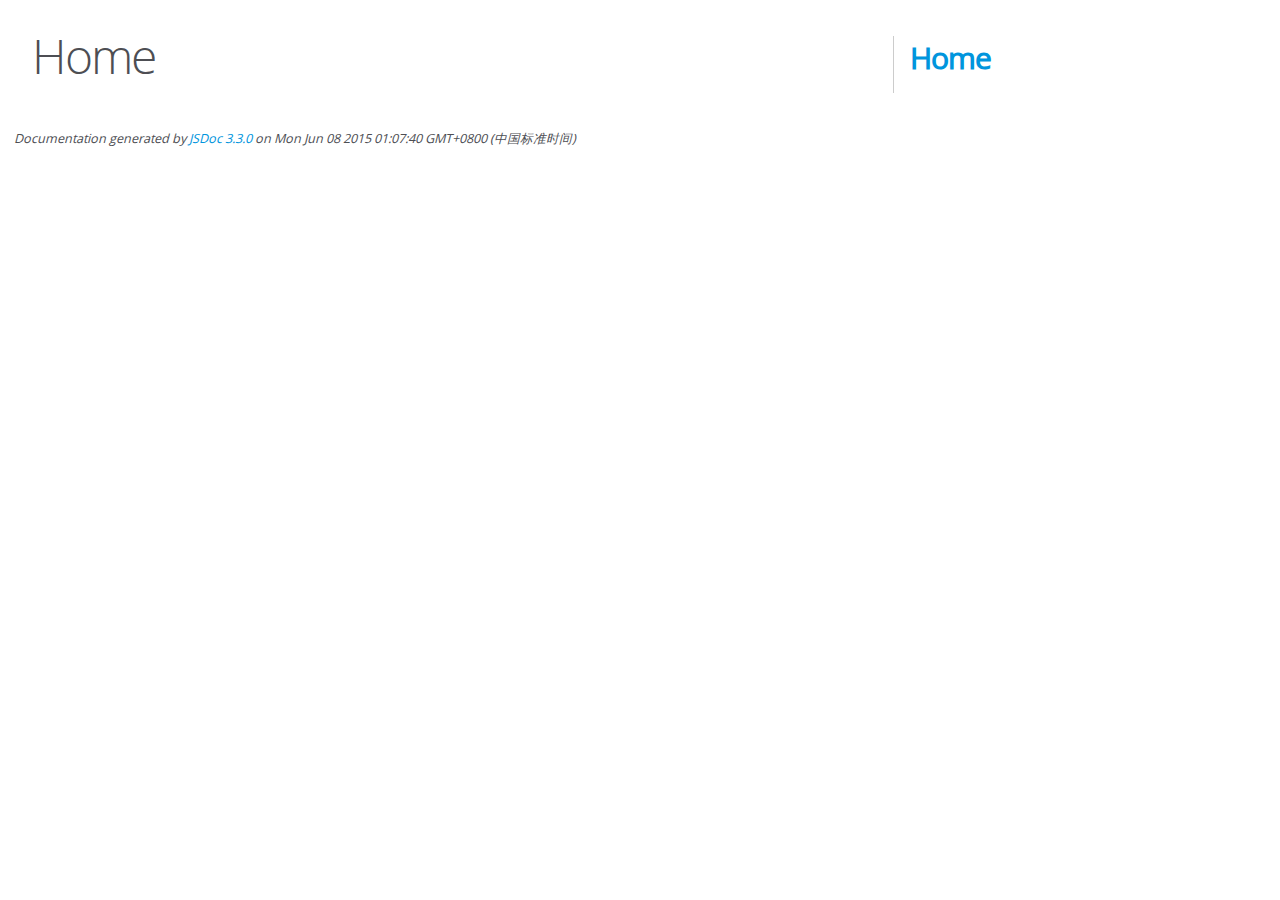
<file: www/editor/docs/index.html>
<!DOCTYPE html>
<html lang="en">
<head>
    <meta charset="utf-8">
    <title>JSDoc: Home</title>

    <script src="scripts/prettify/prettify.js"> </script>
    <script src="scripts/prettify/lang-css.js"> </script>
    <!--[if lt IE 9]>
      <script src="//html5shiv.googlecode.com/svn/trunk/html5.js"></script>
    <![endif]-->
    <link type="text/css" rel="stylesheet" href="styles/prettify-tomorrow.css">
    <link type="text/css" rel="stylesheet" href="styles/jsdoc-default.css">
</head>

<body>

<div id="main">

    <h1 class="page-title">Home</h1>

    



    


    <h3> </h3>










    









</div>

<nav>
    <h2><a href="index.html">Home</a></h2>
</nav>

<br class="clear">

<footer>
    Documentation generated by <a href="https://github.com/jsdoc3/jsdoc">JSDoc 3.3.0</a> on Mon Jun 08 2015 01:07:40 GMT+0800 (中国标准时间)
</footer>

<script> prettyPrint(); </script>
<script src="scripts/linenumber.js"> </script>
</body>
</html>
</file>
<file: www/editor/docs/styles/prettify-tomorrow.css>
/* Tomorrow Theme */
/* Original theme - https://github.com/chriskempson/tomorrow-theme */
/* Pretty printing styles. Used with prettify.js. */
/* SPAN elements with the classes below are added by prettyprint. */
/* plain text */
.pln {
  color: #4d4d4c; }

@media screen {
  /* string content */
  .str {
    color: #718c00; }

  /* a keyword */
  .kwd {
    color: #8959a8; }

  /* a comment */
  .com {
    color: #8e908c; }

  /* a type name */
  .typ {
    color: #4271ae; }

  /* a literal value */
  .lit {
    color: #f5871f; }

  /* punctuation */
  .pun {
    color: #4d4d4c; }

  /* lisp open bracket */
  .opn {
    color: #4d4d4c; }

  /* lisp close bracket */
  .clo {
    color: #4d4d4c; }

  /* a markup tag name */
  .tag {
    color: #c82829; }

  /* a markup attribute name */
  .atn {
    color: #f5871f; }

  /* a markup attribute value */
  .atv {
    color: #3e999f; }

  /* a declaration */
  .dec {
    color: #f5871f; }

  /* a variable name */
  .var {
    color: #c82829; }

  /* a function name */
  .fun {
    color: #4271ae; } }
/* Use higher contrast and text-weight for printable form. */
@media print, projection {
  .str {
    color: #060; }

  .kwd {
    color: #006;
    font-weight: bold; }

  .com {
    color: #600;
    font-style: italic; }

  .typ {
    color: #404;
    font-weight: bold; }

  .lit {
    color: #044; }

  .pun, .opn, .clo {
    color: #440; }

  .tag {
    color: #006;
    font-weight: bold; }

  .atn {
    color: #404; }

  .atv {
    color: #060; } }
/* Style */
/*
pre.prettyprint {
  background: white;
  font-family: Consolas, Monaco, 'Andale Mono', monospace;
  font-size: 12px;
  line-height: 1.5;
  border: 1px solid #ccc;
  padding: 10px; }
*/

/* Specify class=linenums on a pre to get line numbering */
ol.linenums {
  margin-top: 0;
  margin-bottom: 0; }

/* IE indents via margin-left */
li.L0,
li.L1,
li.L2,
li.L3,
li.L4,
li.L5,
li.L6,
li.L7,
li.L8,
li.L9 {
  /* */ }

/* Alternate shading for lines */
li.L1,
li.L3,
li.L5,
li.L7,
li.L9 {
  /* */ }
</file>
<file: www/editor/docs/styles/jsdoc-default.css>
@font-face {
    font-family: 'Open Sans';
    font-weight: normal;
    font-style: normal;
    src: url('../fonts/OpenSans-Regular-webfont.eot');
    src:
        local('Open Sans'),
        local('OpenSans'),
        url('../fonts/OpenSans-Regular-webfont.eot?#iefix') format('embedded-opentype'),
        url('../fonts/OpenSans-Regular-webfont.woff') format('woff'),
        url('../fonts/OpenSans-Regular-webfont.svg#open_sansregular') format('svg');
}

@font-face {
    font-family: 'Open Sans Light';
    font-weight: normal;
    font-style: normal;
    src: url('../fonts/OpenSans-Light-webfont.eot');
    src:
        local('Open Sans Light'),
        local('OpenSans Light'),
        url('../fonts/OpenSans-Light-webfont.eot?#iefix') format('embedded-opentype'),
        url('../fonts/OpenSans-Light-webfont.woff') format('woff'),
        url('../fonts/OpenSans-Light-webfont.svg#open_sanslight') format('svg');
}

html
{
    overflow: auto;
    background-color: #fff;
    font-size: 14px;
}

body
{
    font-family: 'Open Sans', sans-serif;
    line-height: 1.5;
    color: #4d4e53;
    background-color: white;
}

a, a:visited, a:active {
    color: #0095dd;
    text-decoration: none;
}

a:hover {
    text-decoration: underline;
}

header
{
    display: block;
    padding: 0px 4px;
}

tt, code, kbd, samp {
    font-family: Consolas, Monaco, 'Andale Mono', monospace;
}

.class-description {
    font-size: 130%;
    line-height: 140%;
    margin-bottom: 1em;
    margin-top: 1em;
}

.class-description:empty {
    margin: 0;
}

#main {
    float: left;
    width: 70%;
}

article dl {
    margin-bottom: 40px;
}

section
{
    display: block;
    background-color: #fff;
    padding: 12px 24px;
    border-bottom: 1px solid #ccc;
    margin-right: 30px;
}

.variation {
    display: none;
}

.signature-attributes {
    font-size: 60%;
    color: #aaa;
    font-style: italic;
    font-weight: lighter;
}

nav
{
    display: block;
    float: right;
    margin-top: 28px;
    width: 30%;
    box-sizing: border-box;
    border-left: 1px solid #ccc;
    padding-left: 16px;
}

nav ul {
    font-family: 'Lucida Grande', 'Lucida Sans Unicode', arial, sans-serif;
    font-size: 100%;
    line-height: 17px;
    padding: 0;
    margin: 0;
    list-style-type: none;
}

nav ul a, nav ul a:visited, nav ul a:active {
    font-family: Consolas, Monaco, 'Andale Mono', monospace;
    line-height: 18px;
    color: #4D4E53;
}

nav h3 {
    margin-top: 12px;
}

nav li {
    margin-top: 6px;
}

footer {
    display: block;
    padding: 6px;
    margin-top: 12px;
    font-style: italic;
    font-size: 90%;
}

h1, h2, h3, h4 {
    font-weight: 200;
    margin: 0;
}

h1
{
    font-family: 'Open Sans Light', sans-serif;
    font-size: 48px;
    letter-spacing: -2px;
    margin: 12px 24px 20px;
}

h2, h3
{
    font-size: 30px;
    font-weight: 700;
    letter-spacing: -1px;
    margin-bottom: 12px;
}

h4
{
    font-size: 18px;
    letter-spacing: -0.33px;
    margin-bottom: 12px;
    color: #4d4e53;
}

h5, .container-overview .subsection-title
{
    font-size: 120%;
    font-weight: bold;
    letter-spacing: -0.01em;
    margin: 8px 0 3px 0;
}

h6
{
    font-size: 100%;
    letter-spacing: -0.01em;
    margin: 6px 0 3px 0;
    font-style: italic;
}

.ancestors { color: #999; }
.ancestors a
{
    color: #999 !important;
    text-decoration: none;
}

.clear
{
    clear: both;
}

.important
{
    font-weight: bold;
    color: #950B02;
}

.yes-def {
    text-indent: -1000px;
}

.type-signature {
    color: #aaa;
}

.name, .signature {
    font-family: Consolas, Monaco, 'Andale Mono', monospace;
}

.details { margin-top: 14px; border-left: 2px solid #DDD; }
.details dt { width: 120px; float: left; padding-left: 10px;  padding-top: 6px; }
.details dd { margin-left: 70px; }
.details ul { margin: 0; }
.details ul { list-style-type: none; }
.details li { margin-left: 30px; padding-top: 6px; }
.details pre.prettyprint { margin: 0 }
.details .object-value { padding-top: 0; }

.description {
    margin-bottom: 1em;
    margin-top: 1em;
}

.code-caption
{
    font-style: italic;
    font-size: 107%;
    margin: 0;
}

.prettyprint
{
    border: 1px solid #ddd;
    width: 80%;
    overflow: auto;
}

.prettyprint.source {
    width: inherit;
}

.prettyprint code
{
    font-size: 100%;
    line-height: 18px;
    display: block;
    padding: 4px 12px;
    margin: 0;
    background-color: #fff;
    color: #4D4E53;
}

.prettyprint code span.line
{
  display: inline-block;
}

.prettyprint.linenums
{
  padding-left: 70px;
  -webkit-user-select: none;
  -moz-user-select: none;
  -ms-user-select: none;
  user-select: none;
}

.prettyprint.linenums ol
{
  padding-left: 0;
}

.prettyprint.linenums li
{
  border-left: 3px #ddd solid;
}

.prettyprint.linenums li.selected,
.prettyprint.linenums li.selected *
{
  background-color: lightyellow;
}

.prettyprint.linenums li *
{
  -webkit-user-select: text;
  -moz-user-select: text;
  -ms-user-select: text;
  user-select: text;
}

.params, .props
{
    border-spacing: 0;
    border: 0;
    border-collapse: collapse;
}

.params .name, .props .name, .name code {
    color: #4D4E53;
    font-family: Consolas, Monaco, 'Andale Mono', monospace;
    font-size: 100%;
}

.params td, .params th, .props td, .props th
{
    border: 1px solid #ddd;
    margin: 0px;
    text-align: left;
    vertical-align: top;
    padding: 4px 6px;
    display: table-cell;
}

.params thead tr, .props thead tr
{
    background-color: #ddd;
    font-weight: bold;
}

.params .params thead tr, .props .props thead tr
{
    background-color: #fff;
    font-weight: bold;
}

.params th, .props th { border-right: 1px solid #aaa; }
.params thead .last, .props thead .last { border-right: 1px solid #ddd; }

.params td.description > p:first-child,
.props td.description > p:first-child
{
    margin-top: 0;
    padding-top: 0;
}

.params td.description > p:last-child,
.props td.description > p:last-child
{
    margin-bottom: 0;
    padding-bottom: 0;
}

.disabled {
    color: #454545;
}
</file>
